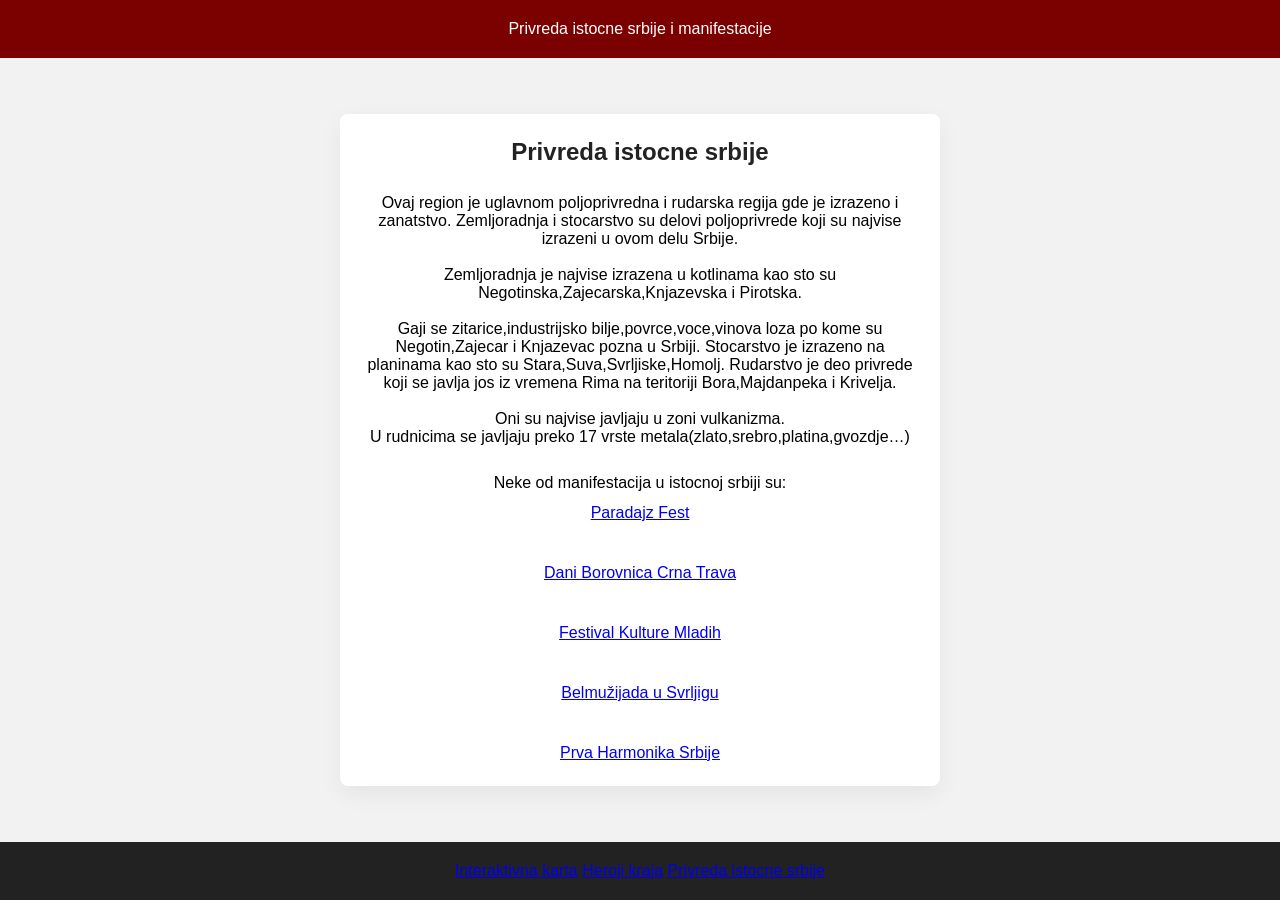
<file: privreda.html>
<!DOCTYPE html>
<html lang="en">
<head>
    <meta charset="UTF-8">
    <meta name="viewport" content="width=device-width, initial-scale=1.0">
    <title>privreda</title>
    <link rel="stylesheet" href="style1.css">
</link>
</head>
<body>
    <header>Privreda istocne srbije i manifestacije</header>
    <div class="container">
        <h1>Privreda istocne srbije</h1>
        <p>Ovaj region je uglavnom poljoprivredna i rudarska regija gde je izrazeno i zanatstvo.
Zemljoradnja i stocarstvo su delovi poljoprivrede koji su najvise izrazeni u ovom delu Srbije.<br><br>

Zemljoradnja je najvise izrazena u kotlinama kao sto su Negotinska,Zajecarska,Knjazevska i Pirotska.<br><br>

Gaji se zitarice,industrijsko bilje,povrce,voce,vinova loza po kome su Negotin,Zajecar i Knjazevac pozna u Srbiji.
Stocarstvo je izrazeno na planinama kao sto su Stara,Suva,Svrljiske,Homolj.
Rudarstvo je deo privrede koji se javlja jos iz vremena Rima na teritoriji Bora,Majdanpeka i Krivelja.<br><br>

Oni su najvise javljaju u zoni vulkanizma.<br>

U rudnicima se javljaju preko 17 vrste metala(zlato,srebro,platina,gvozdje…)<br></p>
       
            Neke od manifestacija u istocnoj srbiji su:<br>
            <a href="https://www.paradajzfest.rs/" target="_blank">Paradajz Fest</a><br>

<a href="https://www.opstinacrnatrava.org.rs/assets/program-za-manifestaciju.pdf" target="_blank">Dani Borovnica Crna Trava</a><br>

<a href="https://toknjazevac.org.rs/festival-kulture-mladih-srbije/" target="_blank">Festival Kulture Mladih</a><br>

<a href="https://www.svrljig.info/belmuzijada/" target="_blank">Belmužijada u Svrljigu</a><br>

<a href="https://www.prvaharmonika.rs/" target="_blank">Prva Harmonika Srbije</a>
        </div>
   <footer>
   <a href="index.html">Interaktivna karta</a>     <a href="heroji.html">Heroji kraja</a>     <a href="privreda.html">Privreda istocne srbije</a> 
</footer>

    
</body>
</html>
</file>
<file: style1.css>
/* Page layout */
body {
  margin: 0;
  font-family: Arial, sans-serif;
  background: #f2f2f2;
  min-height: 100vh;

  /* Two equal columns; header and footer span both columns */
  display: grid;
  grid-template-columns: 1fr 1fr;
  grid-template-rows: auto 1fr auto;
  grid-template-areas:
    "header header"
    "container container"
    "footer footer";
  gap: 0;
  box-sizing: border-box;
}

/* Header */
header {
  grid-area: header;
  background: #7b0000;
  color: #fff;
  text-align: center;
  padding: 20px;
}



.container {
grid-area: container;
justify-self: center;     
align-self: center;     
width: 90%;
max-width: 600px;
padding: 24px;
box-sizing: border-box;
background: #fff;
border-radius: 8px;
box-shadow: 0 8px 24px rgba(0,0,0,0.06);
display: flex;
flex-direction: column;
gap: 12px;
align-items: center;    
justify-content: center;
text-align: center;     
}
.container h1 {
  margin: 0;
  font-size: 24px;
  color: #222;
  text-align: center;
}

/* Footer */
footer {
  grid-area: footer;
  background: #222;
  color: #fff;
  text-align: center;
  padding: 20px;
}

/* Responsive: stack vertically on narrow screens */
@media (max-width: 900px) {
  body {
    grid-template-columns: 1fr;
    grid-template-areas:
      "header"
      "map"
      "container"
      "footer";
  }

  #map {
    width: 100%;
    height: 50vh;
    border-radius: 6px;
  }

  .container {
    width: calc(100% - 20px);
    max-width: none;
    align-self: center;
    justify-self: start;
    padding: 20px;
  }
}
</file>
